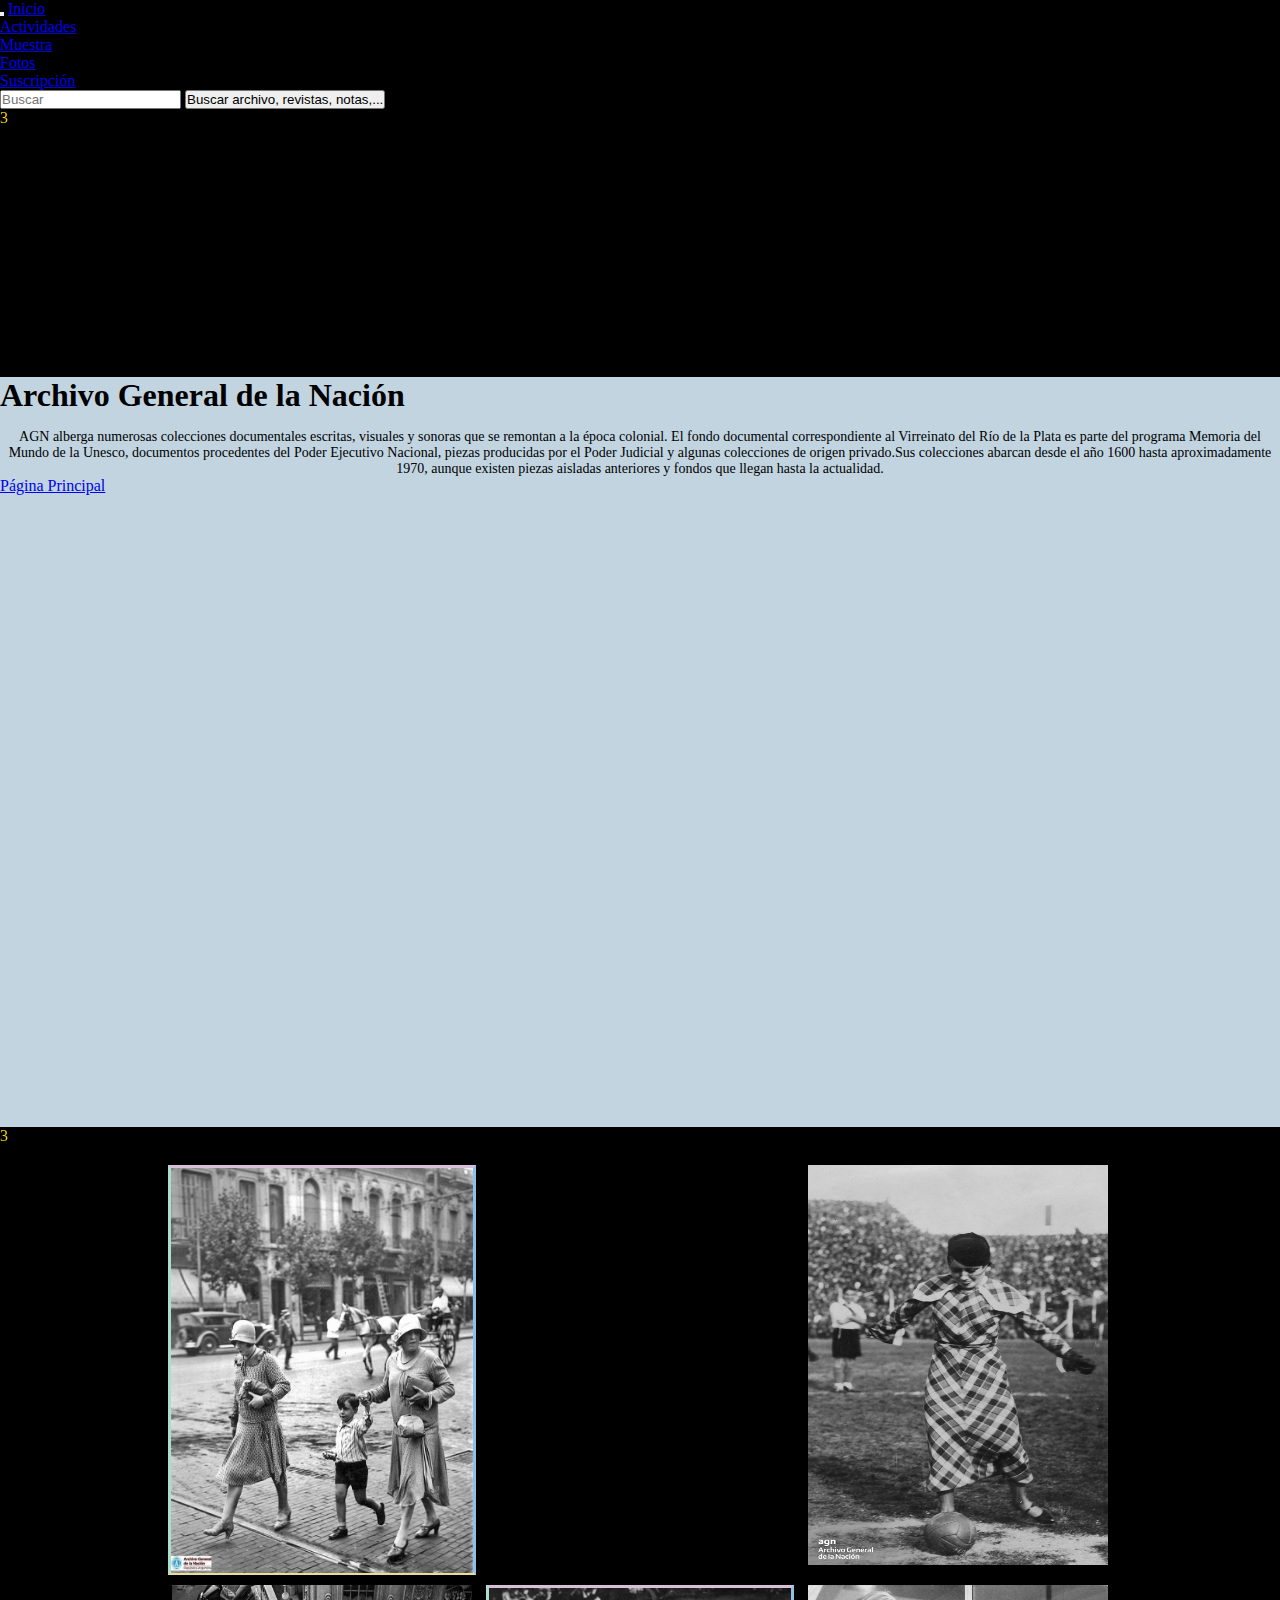
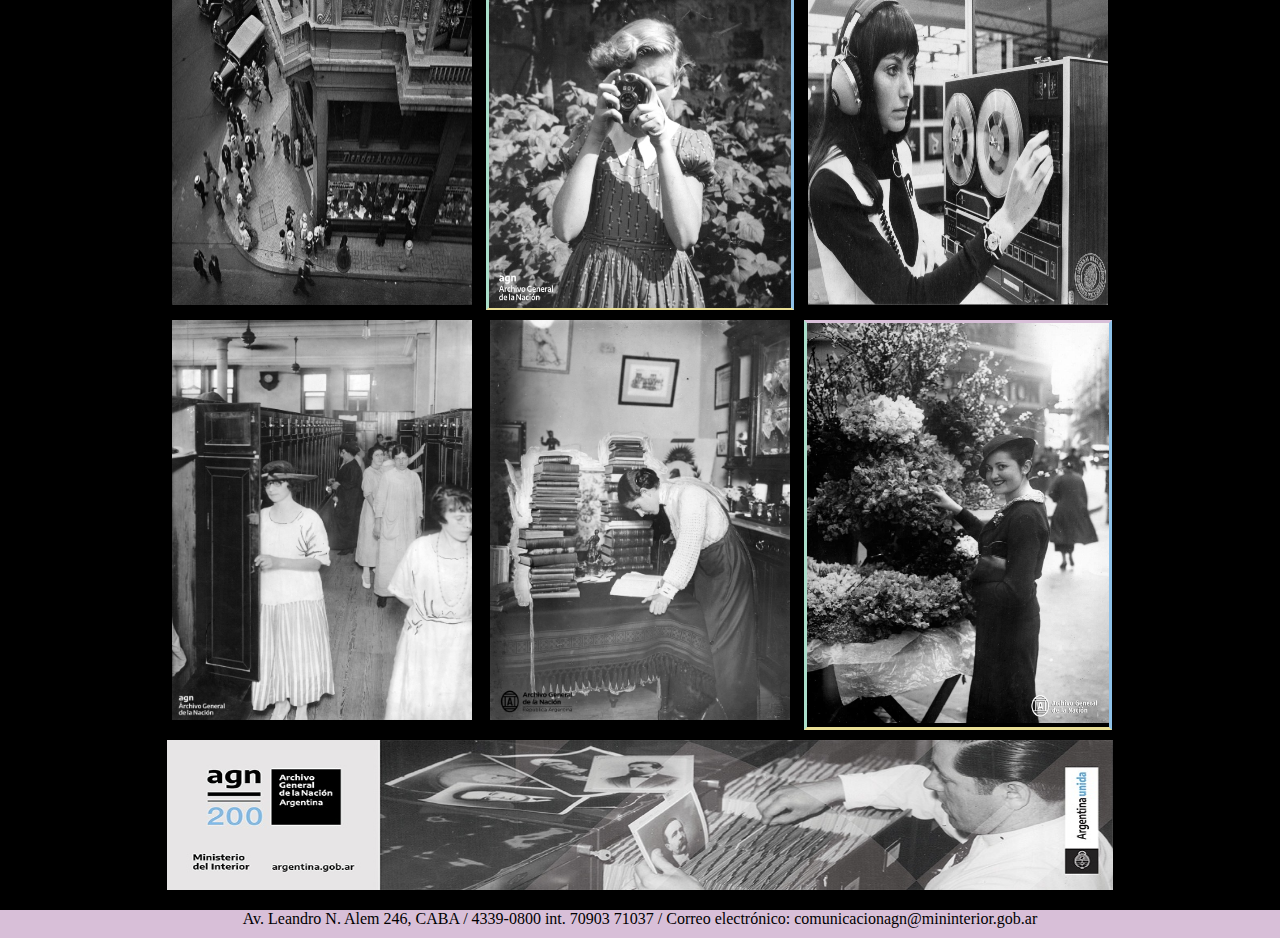
<file: index.html>
<!DOCTYPE html>
<html lang="en">

<head>
    <meta charset="UTF-8">
    <meta http-equiv="X-UA-Compatible" content="IE=edge">
    <meta name="viewport" content="width=device-width, initial-scale=1.0">
    <meta name="description"content="Listado de fondos y agrupamientos documentales del Archivo General de la Nación Argentina">
    <meta name="keywords" content="Fuentes,AGN,Archivo,Nación,investigación,Auditoría,Argentina,historia,institución">
    <title>Archivo General de la Nación</title>
    <link href="https://cdn.jsdelivr.net/npm/bootstrap@5.0.2/dist/css/bootstrap.min.css" rel="stylesheet" integrity="sha384-EVSTQN3/azprG1Anm3QDgpJLIm9Nao0Yz1ztcQTwFspd3yD65VohhpuuCOmLASjC" crossorigin="anonymous">
    <link rel="stylesheet" href="./estilos/kaila.css">
</head>

<body>
    <header>
    
        <nav class="navbar navbar-expand-lg navbar-light bg-light">
            <div class="container-fluid">
              <button class="navbar-toggler" type="button" data-bs-toggle="collapse" data-bs-target="#navbarTogglerDemo03" aria-controls="navbarTogglerDemo03" aria-expanded="false" aria-label="Toggle navigation">
                <span class="navbar-toggler-icon"></span>
              </button>
              <a class="navbar-brand" href="index.html">Inicio</a>
              <div class="collapse navbar-collapse" id="navbarTogglerDemo03">
                <ul class="navbar-nav me-auto mb-2 mb-lg-0">
                  <li class="nav-item">
                    <a class="nav-link active" aria-current="page" href="./secciones/actividades.html">Actividades</a>
                  </li>
                   <li class="nav-item">
                    <a class="nav-link active" aria-current="page" href="./secciones/muestra.html">Muestra</a>
                  </li>
                  <li class="nav-item">
                    <a class="nav-link active" aria-current="page" href="./secciones/galeria.html">Fotos</a>
                  </li>
                  <li class="nav-item">
                    <a class="nav-link active" aria-current="page" href="./secciones/formulario.html">Suscripción</a>
                  </li>
                </ul>
                <form class="d-flex">
                  <input class="form-control me-2" type="Buscar" placeholder="Buscar" aria-label="Buscar">
                  <button class="btn btn-outline-success" type="submit">Buscar archivo, revistas, notas,... </button>
                </form>
              </div>
            </div>
          </nav>
        <div class="text-gradient">3</div>
   </header>
<main class="main1" >
      <div class="card text-center introduccion">
        <div class="card-body">
          <h5 class="card-title">Archivo General de la Nación</h5>
          <p class="card-text contenido">AGN alberga numerosas colecciones documentales escritas, visuales y sonoras que se remontan a la época colonial. El fondo documental correspondiente al Virreinato del Río de la Plata es parte del programa Memoria del Mundo de la Unesco, documentos procedentes del Poder Ejecutivo Nacional, piezas producidas por el Poder Judicial y algunas colecciones de origen privado.Sus colecciones abarcan desde el año 1600 hasta aproximadamente 1970, aunque existen piezas aisladas anteriores y fondos que llegan hasta la actualidad. </p>
          <a href="https://www.argentina.gob.ar/interior/archivo-general-de-la-nacion" class="btn btn-secondary">Página Principal</a>
          
        </div>
      </div>
      <div class="text-gradient">3</div>
      <div class="contain">
        <div class="area1"><img width="302" height="405" src="./img/77faae461421ef1895e8b8076f1228e9.jpg" alt="paseo"></div>
        <div class="area2"><iframe width="300" height="400" src="https://www.youtube.com/embed/iHa_27hiwhU"title="EL ARCHIVO GENERAL DE LA NACIÓN - 200 HISTORIAS DESTACADAS - AGN + @Canal Encuentro" frameborder="0" allow="accelerometer; autoplay; clipboard-write; encrypted-media; gyroscope; picture-in-picture" allowfullscreen></iframe></div>
        <div class="area3"><img width="300" height="400" src="./img/fut.jpg" alt="futbol"></div>
        <div class="area4"><img width="300" height="320" src="./img/p.jpg" alt="terraza"></div>
        <div class="area5"><img width="302" height="320" src="./img/fotografa.jpg" alt="fotografa"></div>
        <div class="area6"><img width="300" height="320" src="./img/621ad8dabb479_900.jpg" alt="radio"></div>
        <div class="area7"><img width="300" height="400" src="./img/vestidor.jpg" alt="vestidor"></div>
        <div class="area8"><img width="300" height="400" src="./img/f.jpg" alt="lectura"></div>
        <div class="area9"><img width="302" height="400" src="./img/flores.jpg" alt="flores"></div>
        <div class="area10"><img class="aarea10" src="./img/banner.jpeg" alt="flores"></div>
     </div>
     </div>
        
    </main>
    <footer >
      <p>Av. Leandro N. Alem 246, CABA / 4339-0800 int. 70903 71037 / Correo electrónico: comunicacionagn@mininterior.gob.ar</p>
    </footer>
    <script src="https://cdn.jsdelivr.net/npm/bootstrap@5.0.2/dist/js/bootstrap.bundle.min.js" integrity="sha384-MrcW6ZMFYlzcLA8Nl+NtUVF0sA7MsXsP1UyJoMp4YLEuNSfAP+JcXn/tWtIaxVXM" crossorigin="anonymous"></script>
</body>
</html>
</file>
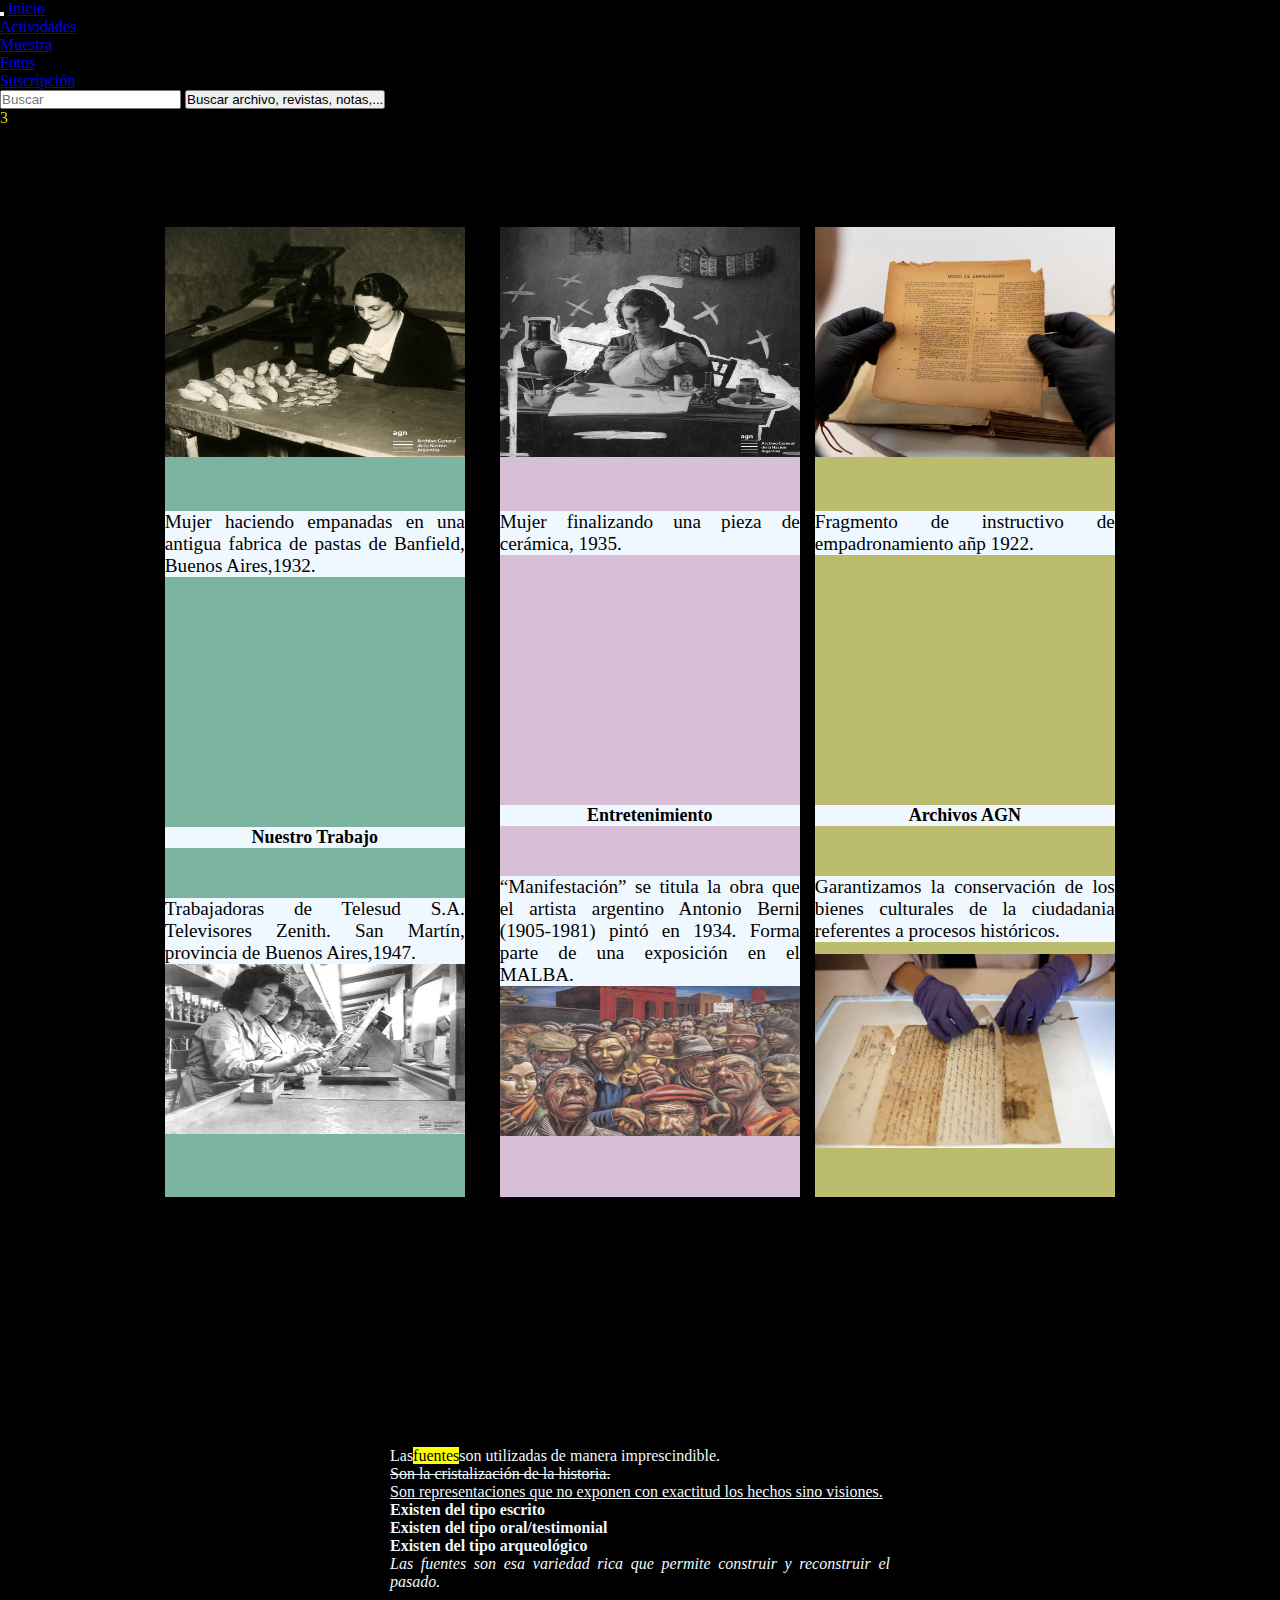
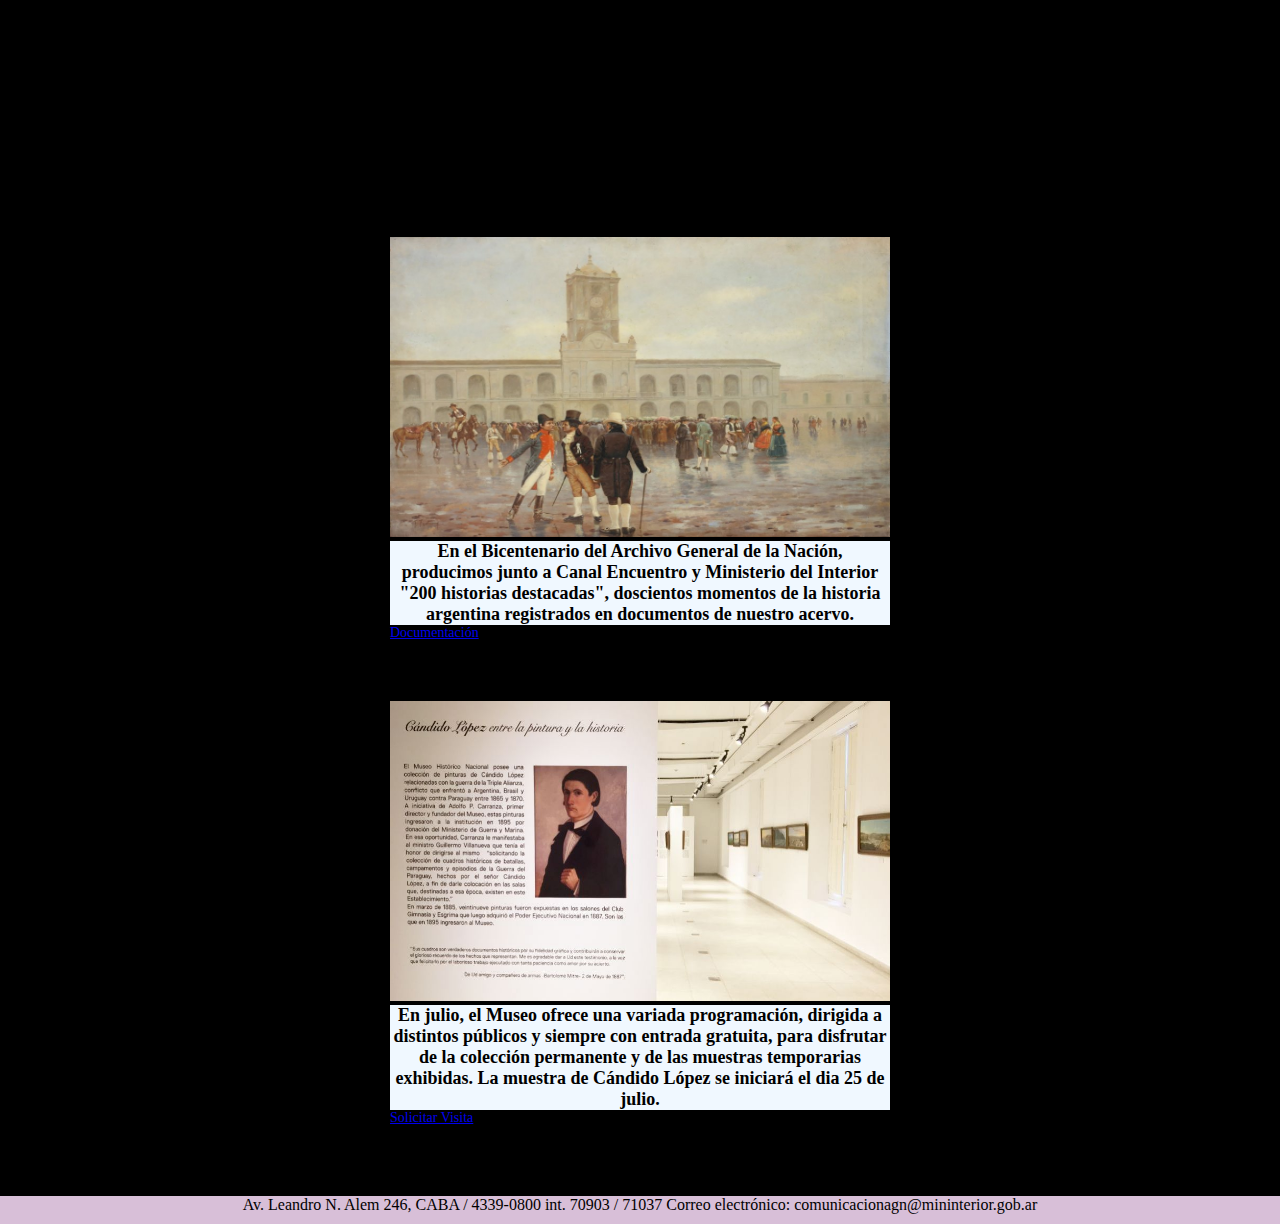
<file: secciones/actividades.html>
<!DOCTYPE html>
<html lang="en">

<head>
  <meta charset="UTF-8">
  <meta http-equiv="X-UA-Compatible" content="IE=edge">
  <meta name="viewport" content="width=device-width, initial-scale=1.0">
  <meta name="description" content="Listado de fondos y agrupamientos documentales del Archivo General de la Nación">
  <meta name="keywords" content="Fuentes,AGN,Archivo,Nación,investigación,Auditoría">
  <title>Historias en AGN</title>
  <link href="https://cdn.jsdelivr.net/npm/bootstrap@5.0.2/dist/css/bootstrap.min.css" rel="stylesheet"
    integrity="sha384-EVSTQN3/azprG1Anm3QDgpJLIm9Nao0Yz1ztcQTwFspd3yD65VohhpuuCOmLASjC" crossorigin="anonymous">
  <link rel="stylesheet" href="../estilos/kaila.css">
</head>

<body>
  <header>
    <nav class="navbar navbar-expand-lg navbar-light bg-light">
      <div class="container-fluid">
        <button class="navbar-toggler" type="button" data-bs-toggle="collapse" data-bs-target="#navbarTogglerDemo03"
          aria-controls="navbarTogglerDemo03" aria-expanded="false" aria-label="Toggle navigation">
          <span class="navbar-toggler-icon"></span>
        </button>
        <a class="navbar-brand" href="../index.html">Inicio</a>
        <div class="collapse navbar-collapse" id="navbarTogglerDemo03">
          <ul class="navbar-nav me-auto mb-2 mb-lg-0">
            <li class="nav-item">
              <a class="nav-link active" aria-current="page" href="actividades.html">Actividades</a>
            </li>
            <li class="nav-item">
              <a class="nav-link active" aria-current="page" href="muestra.html">Muestra</a>
            </li>
            <li class="nav-item">
              <a class="nav-link active" aria-current="page" href="galeria.html">Fotos</a>
            </li>
            <li class="nav-item">
              <a class="nav-link active" aria-current="page" href="formulario.html">Suscripción</a>
            </li>
          </ul>
          <form class="d-flex">
            <input class="form-control me-2" type="Buscar" placeholder="Buscar" aria-label="Buscar">
            <button class="btn btn-outline-success" type="submit">Buscar archivo, revistas, notas,... </button>
          </form>
        </div>
      </div>
    </nav>
    <div class="text-gradient">3</div>
  </header>
  <main>
    <div class="card text-center inicio">
    </div>

    <div id="cuadro">
      <div class="card1">
        <img class="foto1" src="../img/empanadas.jpg" alt="">
        <p class="card-text vision">Mujer haciendo empanadas en una antigua fabrica de pastas de Banfield, Buenos
          Aires,1932.</p>
        <h5 class="card-title letra ">Nuestro Trabajo</h5>
        <p class="card-text vision">Trabajadoras de Telesud S.A. Televisores Zenith. San Martín, provincia de Buenos
          Aires,1947.</p>
        <img class="foto2" src="../img/mujeres.png" class="card-img-top" alt="...">

      </div>
      <div class="card2">
        <img class="foto3" src="../img/ceramica.jpg" class="card-img-top" alt="...">
        <p class="card-text vision">Mujer finalizando una pieza de cerámica, 1935.</p>
        <h5 class="card-title letra">Entretenimiento</h5>
        <p class="card-text vision">“Manifestación” se titula la obra que el artista argentino Antonio Berni (1905-1981)
          pintó en 1934. Forma parte de una exposición en el MALBA. </p>
        <img class="foto4" src="../img/Berni-Manifestacion-023-1.jpg" alt="">
        <p class="card-text vision">
      </div>
      <div class="card3">
        <img class="foto5" src="../img/empadronar.jpg" class="card-img-top" alt="...">
        <p class="card-text vision">Fragmento de instructivo de empadronamiento añp 1922.</p>
        <h5 class="card-title letra">Archivos AGN</h5>
        <p class="card-text vision">Garantizamos la conservación de los bienes culturales de la ciudadania referentes a
          procesos históricos.</p>
        <img class="foto6" src="../img/fuentes-de-la-historia-tipos-e1619999059510-800x400.jpg" alt="">
      </div>
    </div>

    <div id="marco">
      <div class="media1">
        <p>Las<mark>fuentes</mark>son utilizadas de manera imprescindible.</p>
        <p><del>Son la cristalización de la historia.</del></p>
        <p><s></s></p>
        <p><u>Son representaciones que no exponen con exactitud los hechos sino visiones.</u></p>
        <p><strong>Existen del tipo escrito</strong></p>
        <p><strong>Existen del tipo oral/testimonial</strong></p>
        <p><strong>Existen del tipo arqueológico</strong></p>
        <p><em>Las fuentes son esa variedad rica que permite construir y reconstruir el pasado.</em></p>
      </div>
      <div class="media2">
        <div class="card">
          <img class="lado2" src="../img/mayo.jpg" alt="mayo">
          <div class="card-body">
            <p class="card-text letra">En el Bicentenario del Archivo General de la Nación, producimos junto a Canal
              Encuentro y Ministerio del Interior "200 historias destacadas", doscientos momentos de la historia
              argentina registrados en documentos de nuestro acervo.

            </p>
            <a href="https://www.argentina.gob.ar/interior/archivo-general-de-la-nacion/bicentenario/historiadasdestacadas"
              class="btn btn-success">Documentación</a>
          </div>
        </div>
      </div>
      <div class="media3">
        <div class="card"><img class="lado3" src="../img/5ffe0e6a555bc_950_534!.jpg" alt="">
          <div class="card-body">
            <p class="card-text letra">En julio, el Museo ofrece una variada programación, dirigida a distintos públicos
              y siempre con entrada gratuita, para disfrutar de la colección permanente y de las muestras temporarias
              exhibidas. La muestra de Cándido López se iniciará el dia 25 de julio. </p>
            <a href="https://ar.pinterest.com/delloviviana/c%C3%A1ndido-l%C3%B3pez-pintor-de-batallas/"
              class="btn btn-success">Solicitar Visita</a>
          </div>
        </div>
      </div>
    </div>

  </main>
  <footer>
    <p>Av. Leandro N. Alem 246, CABA / 4339-0800 int. 70903 / 71037 Correo electrónico:
      comunicacionagn@mininterior.gob.ar</p>
  </footer>
  <script src="https://cdn.jsdelivr.net/npm/bootstrap@5.0.2/dist/js/bootstrap.bundle.min.js"
    integrity="sha384-MrcW6ZMFYlzcLA8Nl+NtUVF0sA7MsXsP1UyJoMp4YLEuNSfAP+JcXn/tWtIaxVXM" crossorigin="anonymous">
  </script>
</body>

</html>
</file>
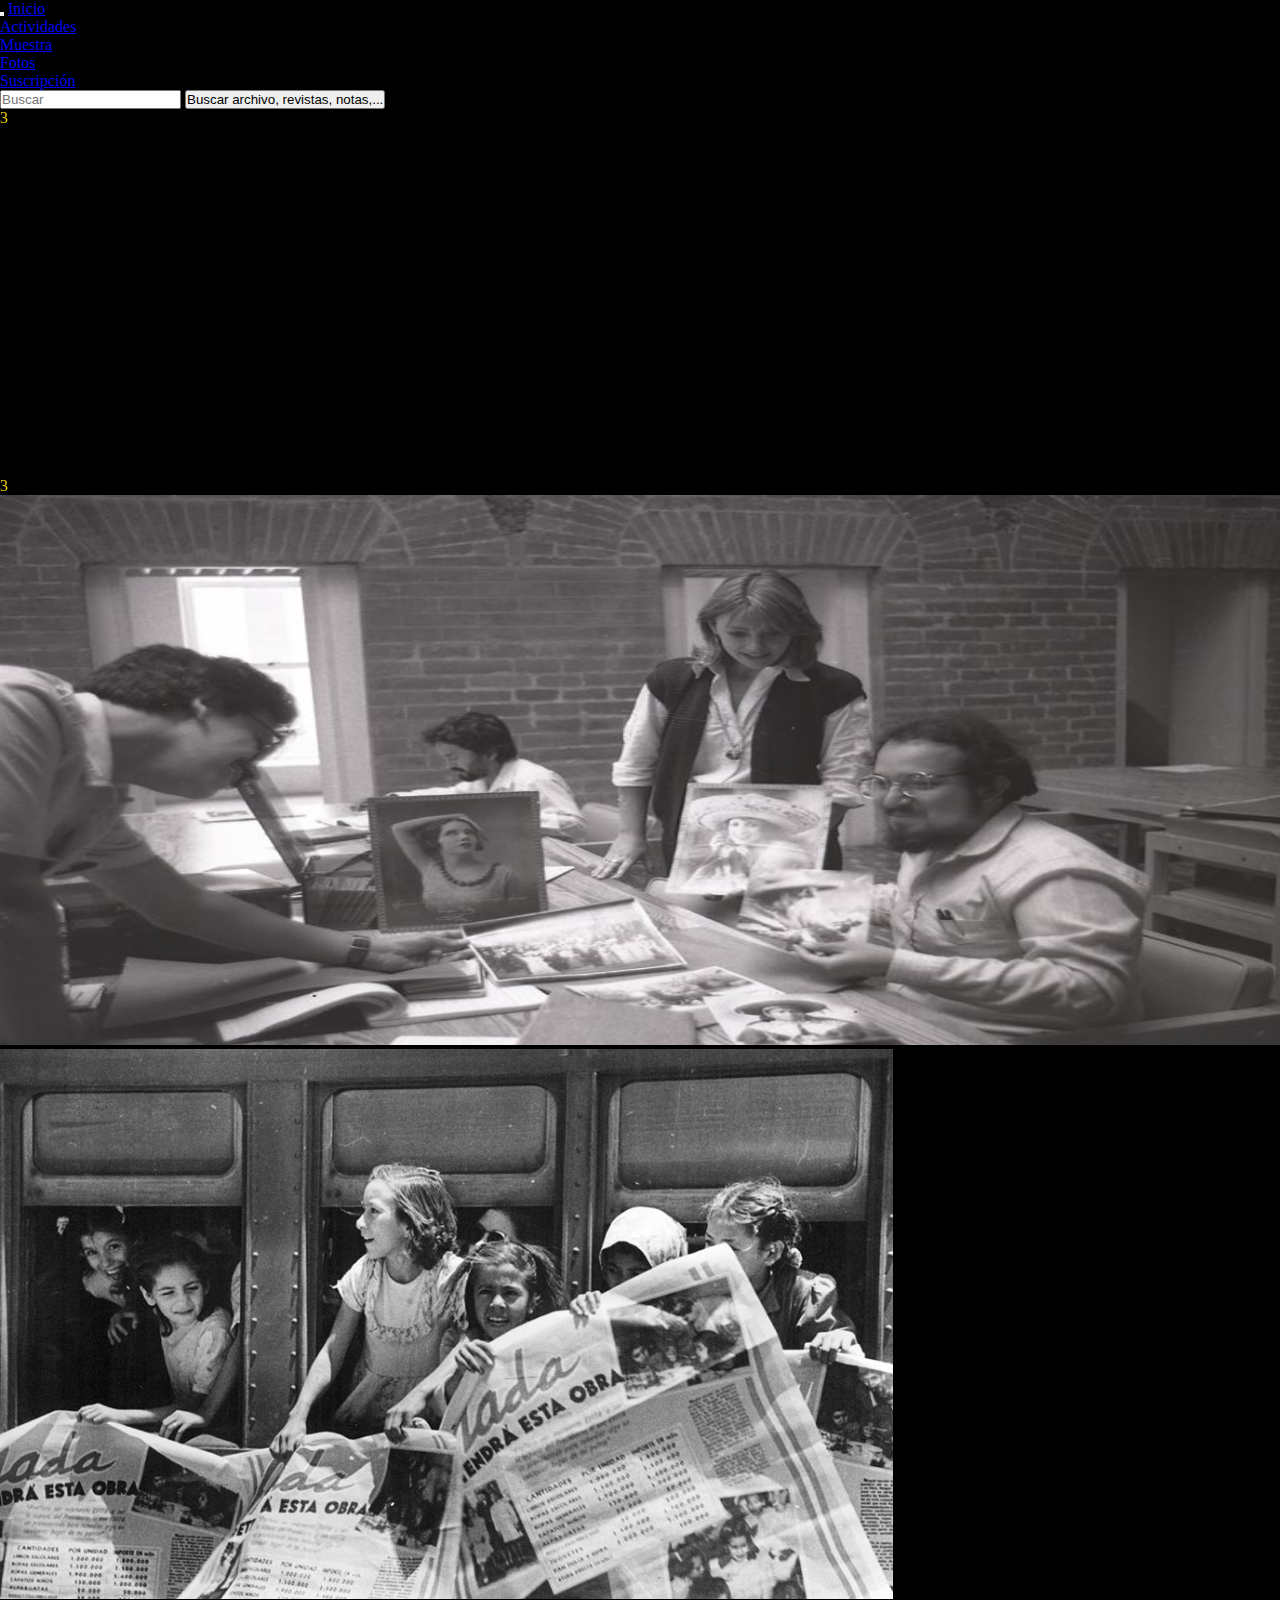
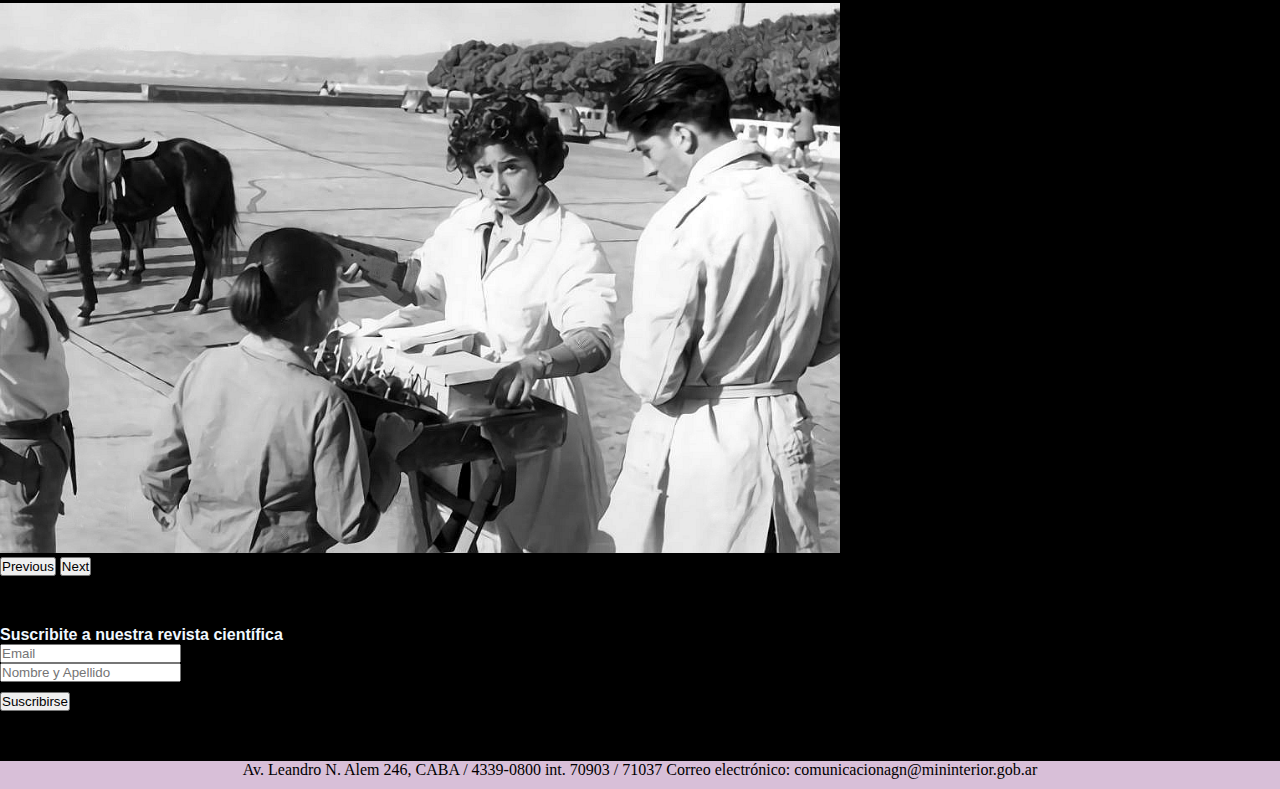
<file: secciones/formulario.html>
<!DOCTYPE html>
<html lang="en">

<head>
    <meta charset="UTF-8">
    <meta http-equiv="X-UA-Compatible" content="IE=edge">
    <meta name="viewport" content="width=device-width, initial-scale=1.0">
    <meta name="description" content="Listado de fondos y agrupamientos documentales del Archivo General de la Nación">
    <meta name="keywords" content="Fuentes,AGN,Archivo,Nación,investigación,Auditoría">
    <title>Formulario</title>
    <link href="https://cdn.jsdelivr.net/npm/bootstrap@5.0.2/dist/css/bootstrap.min.css" rel="stylesheet" integrity="sha384-EVSTQN3/azprG1Anm3QDgpJLIm9Nao0Yz1ztcQTwFspd3yD65VohhpuuCOmLASjC" crossorigin="anonymous">
    <link rel="stylesheet" href="../estilos/kaila.css">
</head>

<body>
    <header>
        
        <nav class="navbar navbar-expand-lg navbar-light bg-light">
          <div class="container-fluid">
            <button class="navbar-toggler" type="button" data-bs-toggle="collapse" data-bs-target="#navbarTogglerDemo03" aria-controls="navbarTogglerDemo03" aria-expanded="false" aria-label="Toggle navigation">
              <span class="navbar-toggler-icon"></span>
            </button>
            <a class="navbar-brand" href="../index.html">Inicio</a>
            <div class="collapse navbar-collapse" id="navbarTogglerDemo03">
              <ul class="navbar-nav me-auto mb-2 mb-lg-0">
                <li class="nav-item">
                  <a class="nav-link active" aria-current="page" href="actividades.html">Actividades</a>
                </li>
                <li class="nav-item">
                  <a class="nav-link active" aria-current="page" href="muestra.html">Muestra</a>
                </li>
                <li class="nav-item">
                  <a class="nav-link active" aria-current="page" href="galeria.html">Fotos</a>
                </li>
                <li class="nav-item">
                  <a class="nav-link active" aria-current="page" href="formulario.html">Suscripción</a>
                </li>
              </ul>
              <form class="d-flex">
                <input class="form-control me-2" type="Buscar" placeholder="Buscar" aria-label="Buscar">
                <button class="btn btn-outline-success" type="submit">Buscar archivo, revistas, notas,... </button>
              </form>
            </div>
          </div>
        </nav>
        <div class="text-gradient">3</div>
    </header>
     <main>
      <div class="card text-center fondo"></div>
      <div class="text-gradient">3</div>
      <div id="carouselExampleControls" class="carousel slide" data-bs-ride="carousel">
        <div class="carousel-inner">
          <div class="carousel-item active">
            <img height="550px" width="100%" src="../img/fuentes agn.jpg" class="d-block w-100" alt="...">
          </div>
          <div class="carousel-item">
            <img height="550px" src="../img/noticia.jpg" class="d-block w-100" alt="...">
          </div>
          <div class="carousel-item">
            <img height="550px"src="../img/vina-fin-1-norte.png" class="d-block w-100" alt="...">
          </div>
        </div>
        <button class="carousel-control-prev" type="button" data-bs-target="#carouselExampleControls" data-bs-slide="prev">
          <span class="carousel-control-prev-icon" aria-hidden="true"></span>
          <span class="visually-hidden">Previous</span>
        </button>
        <button class="carousel-control-next" type="button" data-bs-target="#carouselExampleControls" data-bs-slide="next">
          <span class="carousel-control-next-icon" aria-hidden="true"></span>
          <span class="visually-hidden">Next</span>
        </button>
      </div> 
      
      <div class="row espacio">
      <section>
      <h4 class="letra2">Suscribite a nuestra revista científica</h4>
      </section>
        <div class="col">
          <input type="text" class="form-control" placeholder="Email" aria-label="Email">
        </div>
        <div class="col">
          <input type="text" class="form-control" placeholder="Nombre y Apellido" aria-label="Nombre y Apellido">
        </div>
        <div class="col-12 boton">
          <button type="submit" class="btn btn-success">Suscribirse</button>
        </div>
      </div>


      
      

        
    </main>
    <footer>
      <p>Av. Leandro N. Alem 246, CABA / 4339-0800 int. 70903 / 71037 Correo electrónico: comunicacionagn@mininterior.gob.ar</p>
    </footer>
    <script src="https://cdn.jsdelivr.net/npm/bootstrap@5.0.2/dist/js/bootstrap.bundle.min.js" integrity="sha384-MrcW6ZMFYlzcLA8Nl+NtUVF0sA7MsXsP1UyJoMp4YLEuNSfAP+JcXn/tWtIaxVXM" crossorigin="anonymous"></script>
    </body>
    </html>
</file>
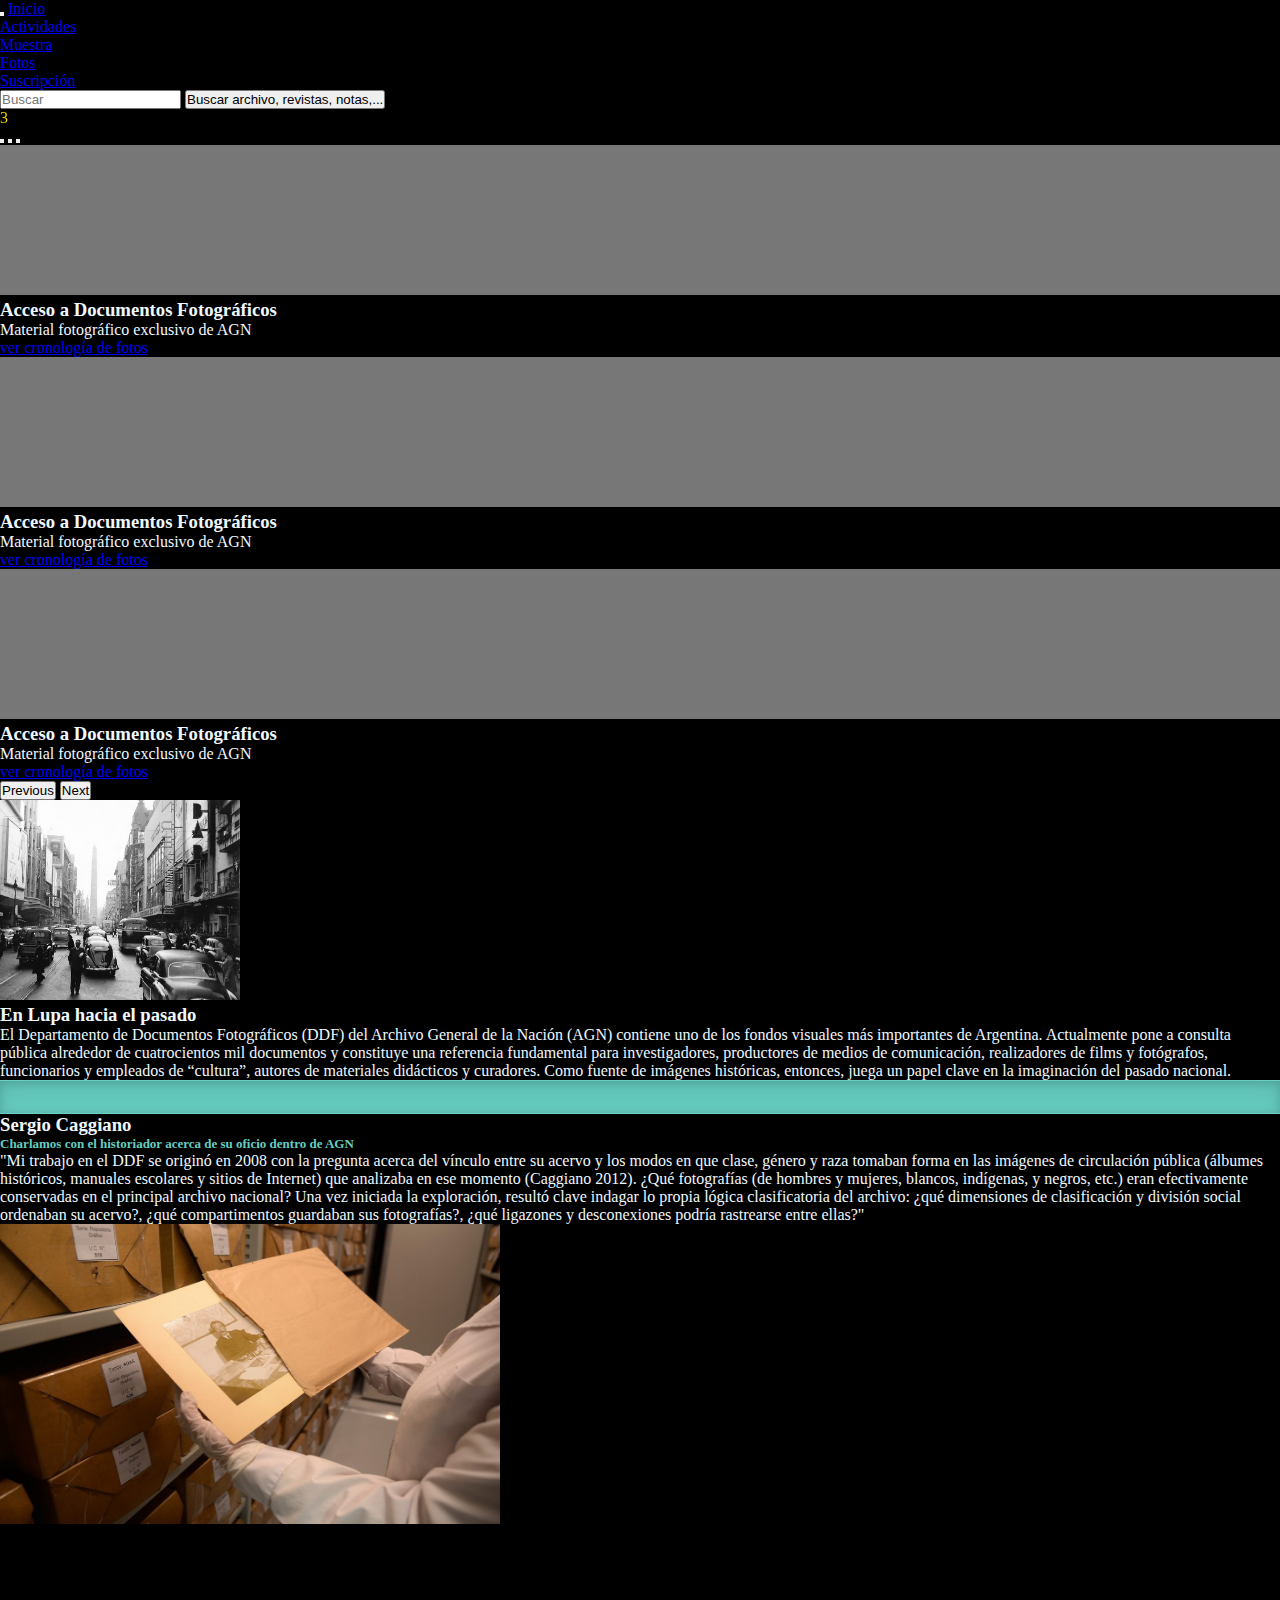
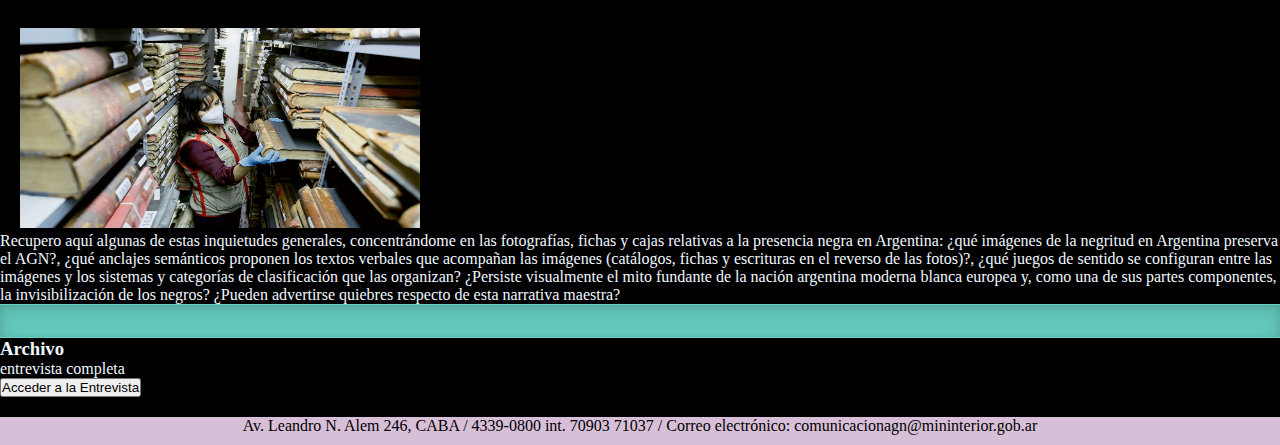
<file: secciones/galeria.html>
<!DOCTYPE html>
<html lang="en">

<head>
  <meta charset="UTF-8">
  <meta http-equiv="X-UA-Compatible" content="IE=edge">
  <meta name="viewport" content="width=device-width, initial-scale=1.0">
  <meta name="description" content="Listado de fondos y agrupamientos documentales del Archivo General de la Nación">
  <meta name="keywords" content="Fuentes,AGN,Archivo,Nación,investigación,Auditoría">
  <title>Informacion</title>
  <link href="https://cdn.jsdelivr.net/npm/bootstrap@5.0.2/dist/css/bootstrap.min.css" rel="stylesheet"
    integrity="sha384-EVSTQN3/azprG1Anm3QDgpJLIm9Nao0Yz1ztcQTwFspd3yD65VohhpuuCOmLASjC" crossorigin="anonymous">
  <link rel="stylesheet" href="../estilos/kaila.css">
</head>

<body>
  <header>
    <nav class="navbar navbar-expand-lg navbar-light bg-light">
      <div class="container-fluid">
        <button class="navbar-toggler" type="button" data-bs-toggle="collapse" data-bs-target="#navbarTogglerDemo03"
          aria-controls="navbarTogglerDemo03" aria-expanded="false" aria-label="Toggle navigation">
          <span class="navbar-toggler-icon"></span>
        </button>
        <a class="navbar-brand" href="../index.html">Inicio</a>
        <div class="collapse navbar-collapse" id="navbarTogglerDemo03">
          <ul class="navbar-nav me-auto mb-2 mb-lg-0">
            <li class="nav-item">
              <a class="nav-link active" aria-current="page" href="actividades.html">Actividades</a>
            </li>
            <li class="nav-item">
              <a class="nav-link active" aria-current="page" href="muestra.html">Muestra</a>
            </li>
            <li class="nav-item">
              <a class="nav-link active" aria-current="page" href="galeria.html">Fotos</a>
            </li>
            <li class="nav-item">
              <a class="nav-link active" aria-current="page" href="formulario.html">Suscripción</a>
            </li>
          </ul>
          <form class="d-flex">
            <input class="form-control me-2" type="Buscar" placeholder="Buscar" aria-label="Buscar">
            <button class="btn btn-outline-success" type="submit">Buscar archivo, revistas, notas,... </button>
          </form>
        </div>
      </div>
    </nav>
    <div class="text-gradient">3</div>
    <section>
    </section>
  </header>
  <main>
    <div id="myCarousel" class="carousel slide" data-bs-ride="carousel">
      <div class="carousel-indicators">
        <button type="button" data-bs-target="#myCarousel" data-bs-slide-to="0" class="active" aria-current="true"
          aria-label="Slide 1"></button>
        <button type="button" data-bs-target="#myCarousel" data-bs-slide-to="1" aria-label="Slide 2"></button>
        <button type="button" data-bs-target="#myCarousel" data-bs-slide-to="2" aria-label="Slide 3"></button>
      </div>
      <div class="carousel-inner">
        <div class="carousel-item active">
          <svg class="bd-placeholder-img" width="100%" height="100%" xmlns="http://www.w3.org/2000/svg"
            aria-hidden="true" preserveAspectRatio="xMidYMid slice" focusable="false">
            <rect width="100%" height="100%" fill="#777" /></svg>

          <div class="container">
            <div class="carousel-caption text-start paint">
              <h3>Acceso a Documentos Fotográficos</h3>
              <p>Material fotográfico exclusivo de AGN</p>
              <p><a class="btn btn-lg btn-dark" href="#">ver cronología de fotos</a></p>
            </div>
          </div>
        </div>
        <div class="carousel-item">
          <svg class="bd-placeholder-img" width="100%" height="100%" xmlns="http://www.w3.org/2000/svg"
            aria-hidden="true" preserveAspectRatio="xMidYMid slice" focusable="false">
            <rect width="100%" height="100%" fill="#777" /></svg>

          <div class="container">
            <div class="carousel-caption paint">
              <h3>Acceso a Documentos Fotográficos</h3>
              <p>Material fotográfico exclusivo de AGN</p>
              <p><a class="btn btn-lg btn-dark" href="#">ver cronología de fotos</a></p>
            </div>
          </div>
        </div>
        <div class="carousel-item">
          <svg class="bd-placeholder-img" width="100%" height="100%" xmlns="http://www.w3.org/2000/svg"
            aria-hidden="true" preserveAspectRatio="xMidYMid slice" focusable="false">
            <rect width="100%" height="100%" fill="#777" /></svg>

          <div class="container">
            <div class="carousel-caption text-end paint">
              <h3>Acceso a Documentos Fotográficos</h3>
              <p>Material fotográfico exclusivo de AGN</p>
              <p><a class="btn btn-lg btn-dark" href="#">ver cronología de fotos</a></p>
            </div>
          </div>
        </div>
      </div>
      <button class="carousel-control-prev" type="button" data-bs-target="#myCarousel" data-bs-slide="prev">
        <span class="carousel-control-prev-icon" aria-hidden="true"></span>
        <span class="visually-hidden">Previous</span>
      </button>
      <button class="carousel-control-next" type="button" data-bs-target="#myCarousel" data-bs-slide="next">
        <span class="carousel-control-next-icon" aria-hidden="true"></span>
        <span class="visually-hidden">Next</span>
      </button>
    </div>

<div class="px-4 py-5 my-5 text-center">
      <img class="d-block mx-auto mb-4" src="../img/DrPVCHQWoAEyXP3 (1).jpg" alt="imagen" width="240" height="200">
      <h3 class="display-5 fw-bold paint">En Lupa hacia el pasado</h3>
      <div class="col-lg-6 mx-auto paint">
        <p class="lead mb-4">El Departamento de Documentos Fotográficos (DDF) del Archivo General de la Nación (AGN)
          contiene uno de los fondos visuales más importantes de Argentina. Actualmente pone a consulta pública
          alrededor de cuatrocientos mil documentos y constituye una referencia fundamental para investigadores,
          productores de medios de comunicación, realizadores de films y fotógrafos, funcionarios y empleados de
          “cultura”, autores de materiales didácticos y curadores. Como fuente de imágenes históricas, entonces, juega
          un papel clave en la imaginación del pasado nacional.</p>
      </div>
    </div>

    <div class="b-example-divider"></div>

    <div class="px-4 pt-5 my-5 text-center border-bottom">
      <h3 class="display-4 fw-bold paint">Sergio Caggiano</h3>
      <section class="agregado">
        <p>Charlamos con el historiador acerca de su oficio dentro de AGN</p>
      </section>
      <div class="col-lg-6 mx-auto">
        <p class="lead mb-4 paint">"Mi trabajo en el DDF se originó en 2008 con la pregunta acerca del vínculo entre su
          acervo y los modos en que clase, género y raza tomaban forma en las imágenes de circulación pública (álbumes
          históricos, manuales escolares y sitios de Internet) que analizaba en ese momento (Caggiano 2012). ¿Qué
          fotografías (de hombres y mujeres, blancos, indígenas, y negros, etc.) eran efectivamente conservadas en el
          principal archivo nacional? Una vez iniciada la exploración, resultó clave indagar lo propia lógica
          clasificatoria del archivo: ¿qué dimensiones de clasificación y división social ordenaban su acervo?, ¿qué
          compartimentos guardaban sus fotografías?, ¿qué ligazones y desconexiones podría rastrearse entre ellas?"</p>
      </div>

      <div class="container px-5">
        <img class="archivo" src="../img/funr.jpg" class="img-fluid border rounded-3 shadow-lg mb-4" alt="fuente"
          loading="lazy">
      </div>

      <div class="container col-xxl-8 px-4 py-5">
        <div class="row flex-lg-row-reverse align-items-center g-5 py-5">
          <div class="col-10 col-sm-8 col-lg-6">
            <img class="wiw" src="../img/wiw.jpg" class="d-block mx-lg-auto img-fluid" alt="Bootstrap Themes"
              width="400" height="300" loading="lazy">
          </div>
          <div class="col-lg-6">
            <p class="lead paint">Recupero aquí algunas de estas inquietudes generales, concentrándome en las
              fotografías, fichas y cajas relativas a la presencia negra en Argentina: ¿qué imágenes de la negritud en
              Argentina preserva el AGN?, ¿qué anclajes semánticos proponen los textos verbales que acompañan las
              imágenes (catálogos, fichas y escrituras en el reverso de las fotos)?, ¿qué juegos de sentido se
              configuran entre las imágenes y los sistemas y categorías de clasificación que las organizan? ¿Persiste
              visualmente el mito fundante de la nación argentina moderna blanca europea y, como una de sus partes
              componentes, la invisibilización de los negros? ¿Pueden advertirse quiebres respecto de esta narrativa
              maestra?</p>
          </div>
        </div>
      </div>

      <div class="b-example-divider"></div>



      <div class="bg-dark text-secondary px-4 py-5 text-center">
        <div class="py-5">
          <h3 class="display-5 fw-bold text-white paint">Archivo</h3>
          <div class="col-lg-6 mx-auto">
            <p class="fs-5 mb-4 paint">entrevista completa</p>
            <div class="d-grid gap-2 d-sm-flex justify-content-sm-center">
              <button type="button" class="btn btn-outline-info btn-lg px-4 me-sm-3 fw-bold">Acceder a la
                Entrevista</button>
            </div>
          </div>
        </div>
      </div>


  </main>
  <footer>
    <p>Av. Leandro N. Alem 246, CABA / 4339-0800 int. 70903 71037 / Correo electrónico:
      comunicacionagn@mininterior.gob.ar</p>
  </footer>
  <script src="https://cdn.jsdelivr.net/npm/bootstrap@5.0.2/dist/js/bootstrap.bundle.min.js"
    integrity="sha384-MrcW6ZMFYlzcLA8Nl+NtUVF0sA7MsXsP1UyJoMp4YLEuNSfAP+JcXn/tWtIaxVXM" crossorigin="anonymous">
  </script>
</body>

</html>
</file>
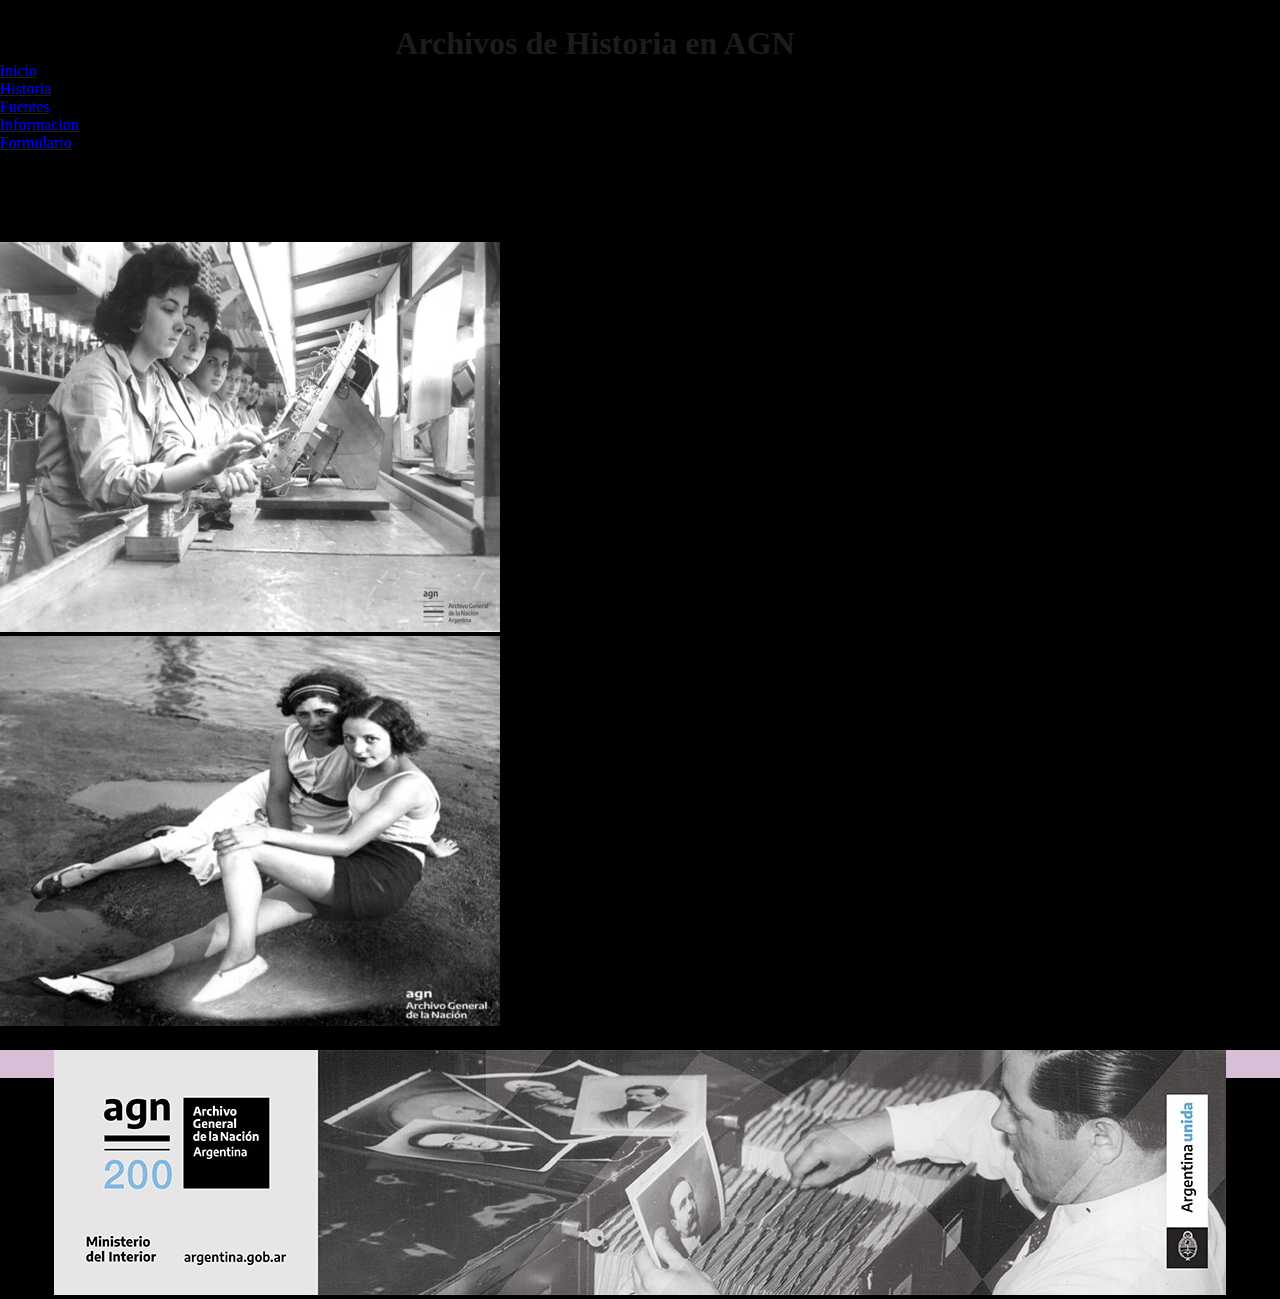
<file: secciones/informacion.html>
<!DOCTYPE html>
<html lang="en">

<head>
    <meta charset="UTF-8">
    <meta http-equiv="X-UA-Compatible" content="IE=edge">
    <meta name="viewport" content="width=device-width, initial-scale=1.0">
    <meta name="description" content="Listado de fondos y agrupamientos documentales del Archivo General de la Nación">
    <meta name="keywords" content="Fuentes,AGN,Archivo,Nación,investigación,Auditoría">
    <title>Informacion</title>
    <link rel="stylesheet" href="../estilos/kaila.css">
</head>

<body>
    <header>
        <h1>Archivos de Historia en AGN</h1>
        <nav>
            <ul>
                <li><a href="../index.html">Inicio</a></li>
                <li><a href="historia.html">Historia</a></li>
                <li><a href="fuentes.html">Fuentes</a></li>
                <li><a href="informacion.html">Informacion</a></li>
                <li><a href="formulario.html">Formulario</a></li>
            </ul>
        </nav>
    </header>
     <main>
          <div class="cuadro">
          <div class="elemento">
          <div class="titulo">
               <h2>Archivo 1</h2> 
        </div>
          <div class="descripcion">
                <p> Trabajadoras de Telesud S.A. Televisores Zenith. San Martín, provincia de Buenos Aires,1947.</p>
        </div>
        </div>
          <div class="elemento">
          <div class="titulo">
                <h2>Archivo 2</h2> 
        </div>
          <div class="descripcion">
                <p>Amigas charlando en el balneario municipal de Vicente López. Provincia de Buenos Aires, 1935.</p>
        </div>
        </div>
         <div class="elemento">
         <div class="descripcion">
                <img src="../img/mujeres.png" alt="">
        </div>
        </div>
         <div class="elemento">
         <div class="descripcion">
                <img src="../img/antigua.jpg" alt="">
        </div>
        </div>
        </div>
    </main>
    <footer>
        <div><img class="imagen" src="../img/banner.jpeg" alt=""></div>
    </footer>
    </body>
    </html>
</file>
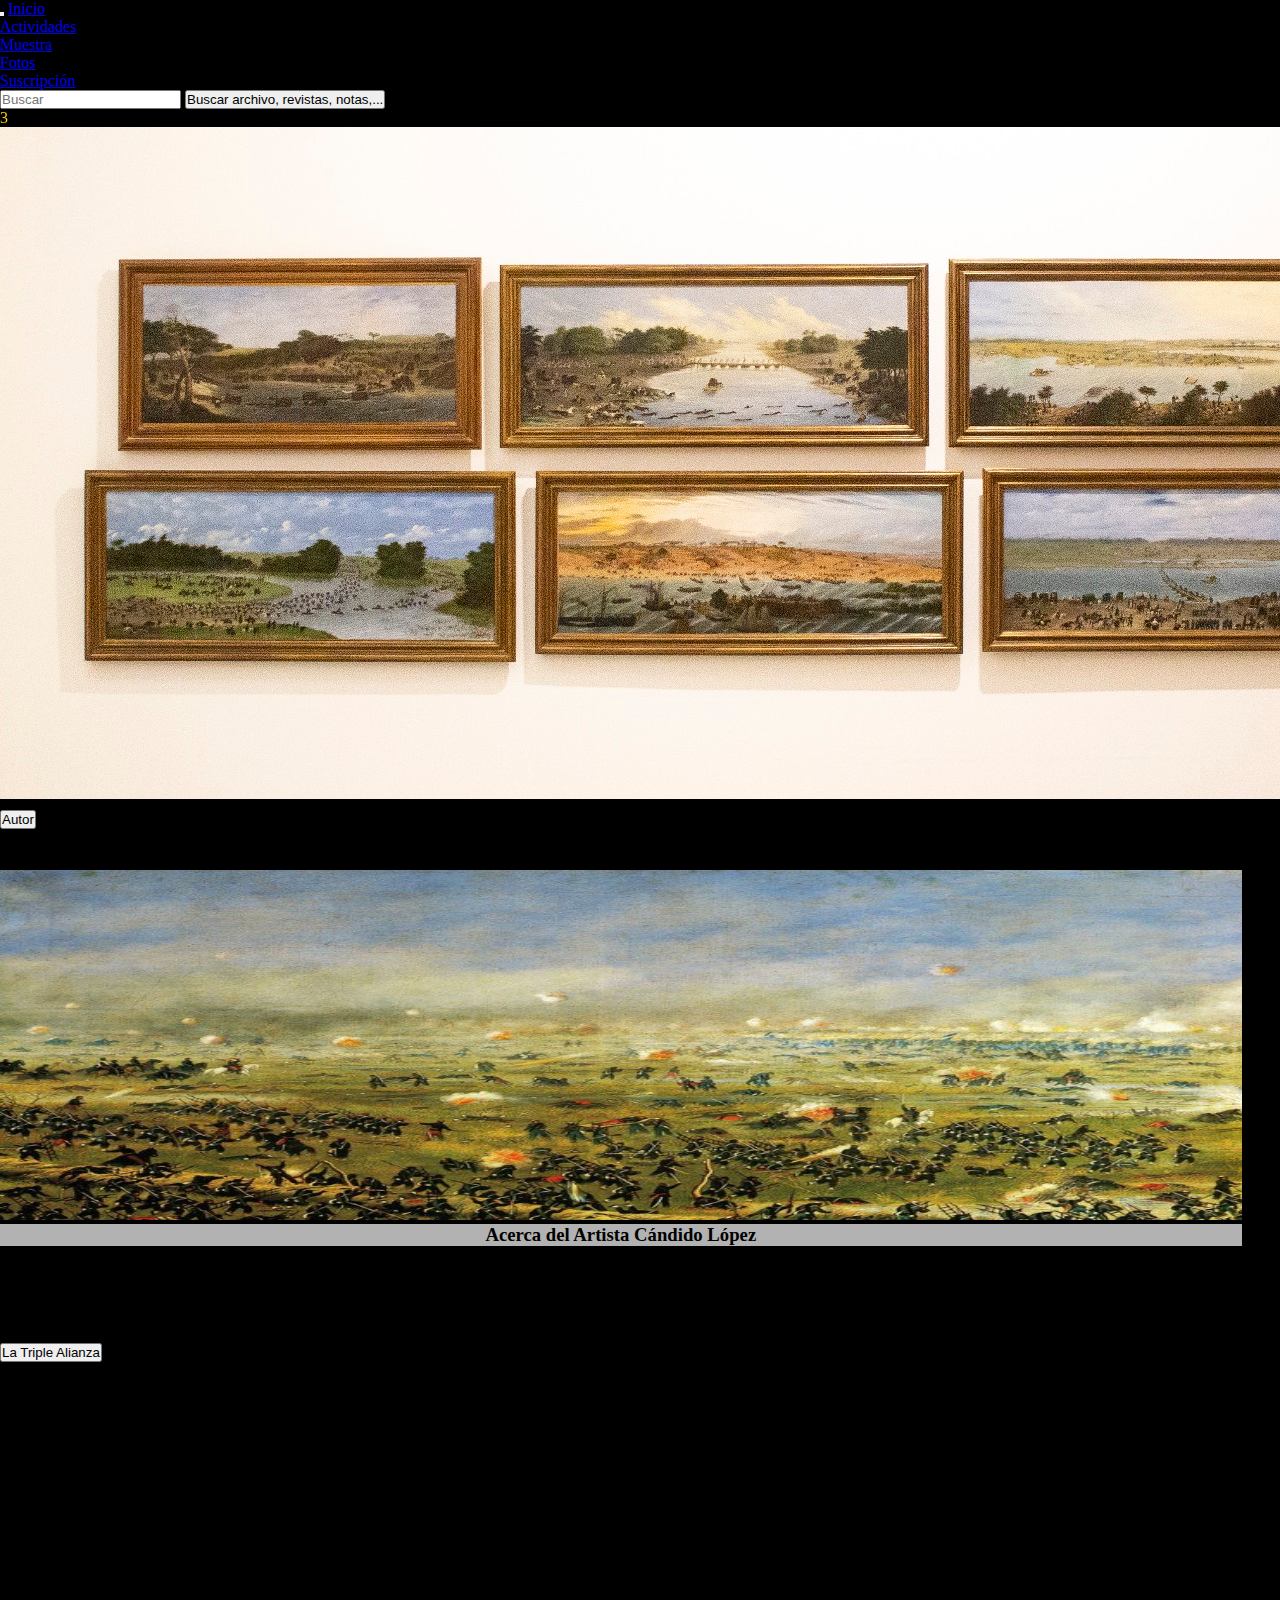
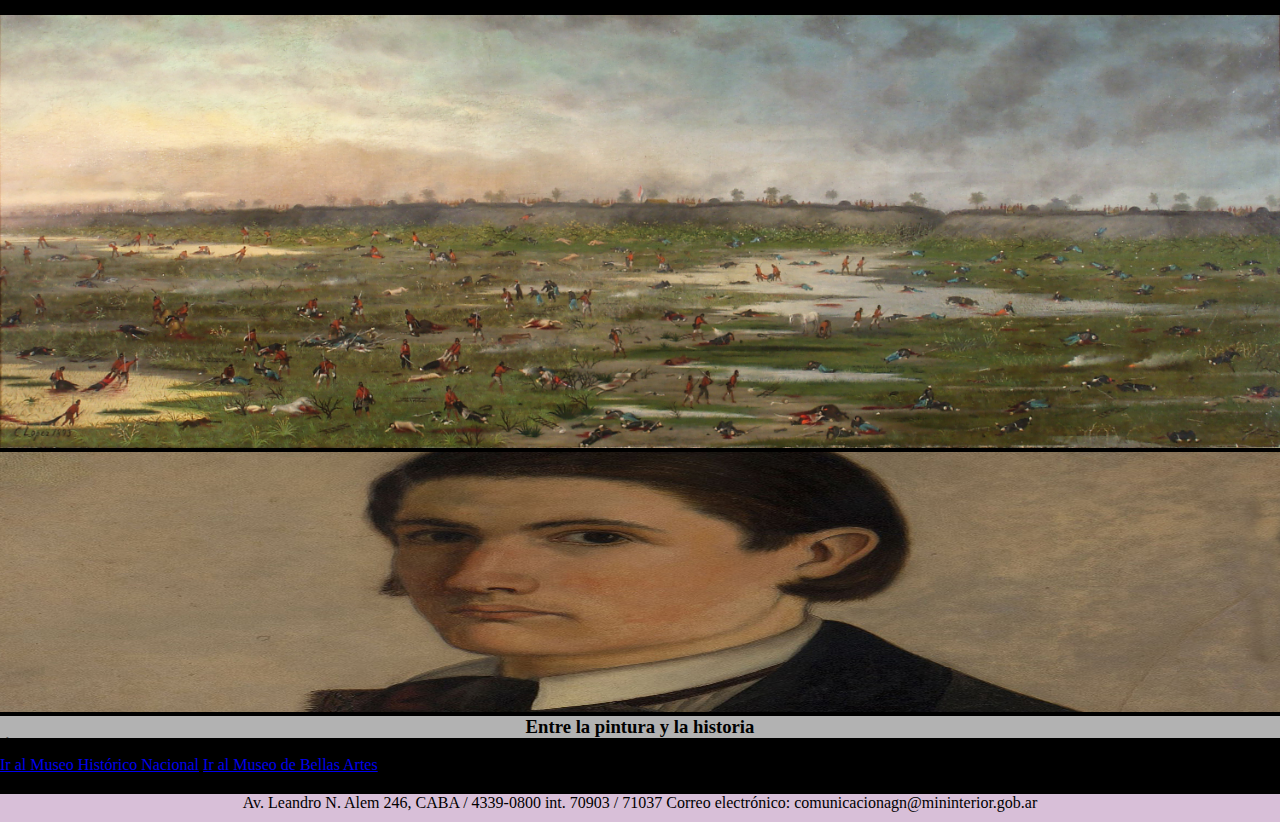
<file: secciones/muestra.html>
<!DOCTYPE html>
<html lang="en">

<head>
  <meta charset="UTF-8">
  <meta http-equiv="X-UA-Compatible" content="IE=edge">
  <meta name="viewport" content="width=device-width, initial-scale=1.0">
  <meta name="description" content="Listado de fondos y agrupamientos documentales del Archivo General de la Nación">
  <meta name="keywords" content="Fuentes,AGN,Archivo,Nación,investigación,Auditoría">
  <title>Fuentes de AGN</title>
  <link href="https://cdn.jsdelivr.net/npm/bootstrap@5.0.2/dist/css/bootstrap.min.css" rel="stylesheet"
    integrity="sha384-EVSTQN3/azprG1Anm3QDgpJLIm9Nao0Yz1ztcQTwFspd3yD65VohhpuuCOmLASjC" crossorigin="anonymous">
  <link rel="stylesheet" href="../estilos/kaila.css">
</head>

<body>
  <header>
    <nav class="navbar navbar-expand-lg navbar-light bg-light">
      <div class="container-fluid">
        <button class="navbar-toggler" type="button" data-bs-toggle="collapse" data-bs-target="#navbarTogglerDemo03"
          aria-controls="navbarTogglerDemo03" aria-expanded="false" aria-label="Toggle navigation">
          <span class="navbar-toggler-icon"></span>
        </button>
        <a class="navbar-brand" href="../index.html">Inicio</a>
        <div class="collapse navbar-collapse" id="navbarTogglerDemo03">
          <ul class="navbar-nav me-auto mb-2 mb-lg-0">
            <li class="nav-item">
              <a class="nav-link active" aria-current="page" href="actividades.html">Actividades</a>
            </li>
            <li class="nav-item">
              <a class="nav-link active" aria-current="page" href="muestra.html">Muestra</a>
            </li>
            <li class="nav-item">
              <a class="nav-link active" aria-current="page" href="galeria.html">Fotos</a>
            </li>
            <li class="nav-item">
              <a class="nav-link active" aria-current="page" href="formulario.html">Suscripción</a>
            </li>
          </ul>
          <form class="d-flex">
            <input class="form-control me-2" type="Buscar" placeholder="Buscar" aria-label="Buscar">
            <button class="btn btn-outline-success" type="submit">Buscar archivo, revistas, notas,... </button>
          </form>
        </div>
      </div>
    </nav>
    <div class="text-gradient">3</div>

  </header>
  <main>
    <img  src="../img/pinturas.jpg" class="img-fluid" alt="pintura">
    </section >
    <div class="accordion" id="accordionExample">
      <div class="accordion-item">
        <h2 class="accordion-header" id="headingOne">
          <button class="accordion-button" type="button" data-bs-toggle="collapse" data-bs-target="#collapseOne"
            aria-expanded="true" aria-controls="collapseOne">
            Autor
          </button>
        </h2>
        <div id="collapseOne" class="accordion-collapse collapse show" aria-labelledby="headingOne"
          data-bs-parent="#accordionExample">
          <div class="accordion-body">
            <strong>
              <div class="clearfix">
                <img class="fondo" src="../img/C{andido.jpg" class="col-md-6 float-md-end mb-3 ms-md-3" alt="...">

                <div>
                  <h3 class="titulo2">Acerca del Artista Cándido López </h3>
                  <p>
                    Con este material, nos acercaremos a la obra del artista argentino Cándido López (1840-1902). Su
                    historia de vida, su particular concepción del dibujo y la pintura en tiempos de guerra lo
                    convierten en un pintor que sobresale en el panorama de las artes de fines de siglo XIX en la
                    Argentina. Las obras presentes en la colección del Museo Nacional de Bellas Artes permiten abordar
                    los sucesos de la Guerra de la Triple Alianza (1865-1870) a través de las imágenes creadas por un
                    artista que participó de uno de los acontecimientos más dramáticos de la historia del país. Además
                    de quince pinturas, en el Bellas Artes se conservan tres libretas de apuntes en grafito, el libro de
                    gastos, y manuscritos con relatos y anotaciones de Cándido López.
                  </p>

                </div>
              </div>
            </strong>
          </div>
        </div>
      </div>
      <div class="accordion accordion-flush" id="accordionFlushExample">
        <div class="accordion-item">
          <h2 class="accordion-header" id="flush-headingOne">
            <button class="accordion-button collapsed" type="button" data-bs-toggle="collapse"
              data-bs-target="#flush-collapseOne" aria-expanded="false" aria-controls="flush-collapseOne">
              La Triple Alianza
            </button>
          </h2>
          <div id="flush-collapseOne" class="accordion-collapse collapse" aria-labelledby="flush-headingOne"
            data-bs-parent="#accordionFlushExample">
            <div class="accordion-body"><strong class="escritura">
                <p>Cándido López representó la guerra del Paraguay (1865-1870), en la que combatió hasta su herida en
                  Curupaytí, mediante una pintura analítico-descriptiva, derivada de la representación de batallas de la
                  cartografía militar europea. Un modo de representación que había tenido su desarrollo en el Río de la
                  Plata, alcanzando un punto sobresaliente en las pinturas de batallas conocidas como Victorias de
                  Urquiza (Palacio San José, Entre Ríos) pintadas por Juan Manuel Blanes en 1857. La no
                  profesionalización de López (fue fotógrafo, soldado, zapatero y trabajador rural) en tiempos de
                  “artistas” lo acerca aún más al pasado de la tradición regional, cuando el “arte” era también tarea de
                  artesanos, soldados, tipógrafos y calígrafos. Desde luego, López había adquirido una somera formación
                  pictórica en el Buenos Aires de la década de 1850 y no había logrado concretar su deseo de
                  perfeccionamiento, por ello la fotografía en pueblos de campaña fue una salida comercial a su no
                  inserción artística. Sin embargo, su decisión estilística no es resultado de su nivel de aprendizaje
                  sino de la aceptación de un modo de representación visual de la guerra, residual ya en los tiempos en
                  que produce su obra. La elección formal permite la lectura de la guerra de la Triple Alianza como el
                  último episodio de las guerras civiles y, a la vez, como el conflicto militar para la fijación de los
                  límites de los Estados-nación. De este modo, su pintura es el último lazo con la tradicional regional
                  y la primera que sirve funcionalmente al nacionalismo moderno. La idea de representar las vivencias de
                  la guerra tuvo su origen durante la campaña, como testimonia su libreta de bosquejos, pero son
                  factores externos, las crisis económicas de 1876 y 1890, los que parecen haber impulsado al artista a
                  completar la tarea con intensidad. La pintura fue su herramienta de reclamo, equiparable a la acción
                  pública de los veteranos, al pedido de los sueldos y pensiones; y por medio de ella logró incorporarse
                  al sistema clientelista del orden conservador luego de su resonante exposición de 1885 en el Club
                  Gimnasia y Esgrima, con el patrocinio del Centro Industrial Argentino (dos instituciones del
                  nacionalismo finisecular). Tanto la muestra individual como su adquisición completa por el Estado son
                  casos excepcionales en la historia del arte argentino del siglo XIX. López presentó en esta muestra 29
                  pinturas de un año exacto de la guerra: del 13 de agosto de 1865 al 13 de agosto de 1866.</p>
                <img class="imagenes" width="1100px" src="../img/7122.jpg" alt="">
              </strong>
            </div>
          </div>
        </div>
        <div class="row no-gutters bg-light position-relative">
          <div class="col-md-6 mb-md-0 p-md-4">
            <img class="fotografia" src="../img/l.jpg" class="w-100" alt="...">
          </div>
          <div class="col-md-6 position-static p-4 pl-md-0">
            <h3 class="mt-0 titulo2">Entre la pintura y la historia</h3>
            <p>Últimos días de la exposición temporaria "Cándido López, entre la pintura y la historia" que concluirá el
              próximo domingo 4 de junio.</p>
            <a href="https://museohistoriconacional.cultura.gob.ar/exhibicion/candido-lopez-entre-la-pintura-y-la-historia/"
              class="stretched-link">Ir al Museo Histórico Nacional</a>
            <a href="https://www.bellasartes.gob.ar/coleccion/obra/7122/" class="stretched-link">Ir al Museo de Bellas
              Artes</a>
          </div>
        </div>

  </main>
  <footer>
    <p>Av. Leandro N. Alem 246, CABA / 4339-0800 int. 70903 / 71037 Correo electrónico:
      comunicacionagn@mininterior.gob.ar</p>
  </footer>
  <script src="https://cdn.jsdelivr.net/npm/bootstrap@5.0.2/dist/js/bootstrap.bundle.min.js"
    integrity="sha384-MrcW6ZMFYlzcLA8Nl+NtUVF0sA7MsXsP1UyJoMp4YLEuNSfAP+JcXn/tWtIaxVXM" crossorigin="anonymous">
  </script>
</body>
</html>
</file>
<file: estilos/kaila.css>
@charset "UTF-8";
* {
  padding: 0;
  margin: 0;
}

/*index */
.contain {
  margin-top: 20px;
  display: grid;
  grid-gap: 10px;
  grid-template-columns: 1fr;
  -ms-grid-rows: 1fr 1fr 1fr 150px;
  grid-template-areas: "area1"
 "area2"  
 "area3"    
 "area4"      
 "area5"      
 "area6"      
 "area7"      
 "area8"     
 "area9"      
 "area10";
}

.letra {
  font-weight: bold;
  background-color: aliceblue;
  text-align: justify;
}

.area1 {
  grid-area: area1;
  justify-self: center;
}

.area2 {
  grid-area: area2;
  margin-top: 20px;
  justify-self: center;
}

.area3 {
  grid-area: area3;
  justify-self: center;
}

.area4 {
  grid-area: area4;
  justify-self: center;
}

.area5 {
  grid-area: area5;
  justify-self: center;
}

.area6 {
  grid-area: area6;
  justify-self: center;
}

.area7 {
  grid-area: area7;
  justify-self: center;
}

.area8 {
  grid-area: area8;
  justify-self: center;
}

.area9 {
  grid-area: area9;
  justify-self: center;
}

.area10 {
  grid-area: area10;
  justify-self: center;
}

.aarea10 {
  width: 300px;
  height: 90px;
}

.introduccion {
  height: 750px;
  background-color: rgba(212, 233, 246, 0.911);
}

/*Actividades */
.letra2{
  color: aliceblue;
  font-family:'Trebuchet MS', 'Lucida Sans Unicode', 'Lucida Grande', 'Lucida Sans', Arial, sans-serif;
  }
#cuadro {
  display: grid;
  grid-gap: 55px;
  grid-template-columns: 900px;
  grid-template-rows: auto 800px auto;
  grid-template-areas: "card1" 
 "card2" 
 "card3";
  justify-content: center;
  font-family: Cambria, Cochin, Georgia, Times, 'Times New Roman', serif;
}

.card1 {
  grid-area: card1;
  background-color: #7bb4a0;
  margin-left: 200px;
  margin-right: 200px;
}

.card2 {
  grid-area: card2;
  background-color: thistle;
  margin-left: 200px;
  margin-right: 200px;
}

.card3 {
  grid-area: card3;
  background-color: #e4e487d2;
  margin-left: 200px;
  margin-right: 200px;
  margin-top: 350px;
}

#marco {
  margin-top: 80px;
  display: grid;
  grid-template-rows: 380px;
  grid-template-areas: "media1"
 "media2" 
 "media3";
  justify-content: center;
  font-family: Cambria, Cochin, Georgia, Times, 'Times New Roman', serif;
}

.media1 {
  grid-area: media1;
  color: aliceblue;
  background-image: url(https://images.unsplash.com/photo-1626693547273-547ae1803110?ixlib=rb-1.2.1&ixid=MnwxMjA3fDB8MHxwaG90by1wYWdlfHx8fGVufDB8fHx8&auto=format&fit=crop&w=1000&q=80);
  text-align: justify;
  margin-right: 250px;
  margin-left: 250px;
  margin-bottom: 50px;
}

.media2 {
  grid-area: media2;
  display: flex;
  font-size: 14px;
  margin-right: 250px;
  margin-left: 250px;
  margin-bottom: 50px;
}

.media3 {
  grid-area: media3;
  font-size: 14px;
  margin-right: 250px;
  margin-left: 250px;
  margin-bottom: 50px;
}

.foto1 {
  width: 500px;
  height: 300px;
}

.letra {
  font-size: large;
  text-align: center;
}

.vision {
  text-align: center;
  margin-top: 50px;
  font-size: larger;
  background-color: azure;
}

.foto2 {
  height: 200px;
  width: 500px;
}

.foto3 {
  height: 340px;
  width: 500px;
}

.foto4 {
  height: 362px;
  width: 500px;
}

.foto5 {
  height: 340px;
  width: 500px;
}

.foto6 {
  height: 220px;
  width: 500px;
}

.lado2 {
  width: 510px;
  height: 300px;
}

.lado3 {
  width: 510px;
  height: 300px;
}


.espacio{
margin-bottom: 50px;
}
/*Muestra*/
.clearfix {
  margin-top: 40px;
  text-align: justify;
  font-family: Cambria, Cochin, Georgia, Times, 'Times New Roman', serif;
  font-size: 16px;
  width: 97%;
  align-items: center;
}

.fondo {
  width: 100%;
  align-items: center;
  justify-content: center;
}

.titulo2 {
  text-align: center;
  background-color: rgba(203, 203, 203, 0.876);
}

.escritura {
  text-align: justify;
  font-family: Cambria, Cochin, Georgia, Times, 'Times New Roman', serif;
}

.imagenes {
  align-items: center;
}

.fotografia {
  width: 100%;
  height: 260px;
}

.fondo {
  height: 350px;
  background-image: url(https://scontent.faep9-3.fna.fbcdn.net/v/t1.6435-9/107138557_4396050987086750_4585041114675061587_n.jpg?_nc_cat=105&ccb=1-7&_nc_sid=730e14&_nc_eui2=AeHBIoyc2DXlhs1nhOASF9y5u9vzv3l3oyC72_O_eXejIC3oz9TeuMDUU4qW7mxgk0p6BM7wkm1HhDepKRTZF1LJ&_nc_ohc=4KzfIrvZvHYAX_Mg1XN&_nc_ht=scontent.faep9-3.fna&oh=00_AT-nYsfVpmlYsQu38gfxxRoQF5J2NnWs6lCVTqO6tEpU_A&oe=62FC9671);
}

/*Galeria*/
.paint {
  color: aliceblue;
  font-family: Cambria, Cochin, Georgia, Times, 'Times New Roman', serif;
}

.archivo {
  margin-bottom: 100px;
  width: 700px;
  height: 300px;
}

.b-example-divider {
  height: 2rem;
  background-color: #66cdc1;
  border: solid rgba(121, 238, 215, 0.15);
  border-width: 1px 0;
  box-shadow: inset 0 0.5em 1.5em rgba(0, 0, 0, 0.1), inset 0 0.125em 0.5em rgba(0, 0, 0, 0.15);
  color: aliceblue;
}

.agregado {
  color: #66cdc1;
  font-size: small;
  font-family: serif;
  font-weight: bold;
}

.archivo {
  margin-bottom: 100px;
  width: 500px;
  height: 300px;
}

.imagenes {
  width: 100%;
}

.wiw {
  width: 400px;
  height: 200px;
  align-items: center;
  justify-content: center;
  margin-right: 80px;
  margin-left: 20px;
}

/*Suscripcion*/
.espacio {
  margin-top: 50px;
}

.boton {
  margin-top: 10px;
}

.text-gradient {
  color: transparent;
  background-image: linear-gradient(to left, #FFD700, #7B68EE, #3498db, #2ecc71, #FFD700);
  background-clip: text;
  animation: color 3s linear infinite;
  background-size: 300%;
}

@keyframes color {
  from {
    background-position: 0% 50%;
  }
  to {
    background-position: 100% 50%;
  }
}

footer {
  background-color: thistle;
  height: 28px;
  margin-top: 20px;
  text-align: center;
  font-family: Cambria, Cochin, Georgia, Times, 'Times New Roman', serif;
}

h1 {
  font-family: Cambria, Cochin, Georgia, Times, 'Times New Roman', serif;
  margin-top: 25px;
  text-align: center;
  color: rgba(56, 54, 54, 0.541);
  margin-right: 90px;
}

h5 {
  margin-top: 250px;
  font-size: xx-large;
}


body {
  background-color: black;
}

@media (min-width: 992px) {
  /*index */
  .contain {
    margin-top: 20px;
    display: grid;
    grid-gap: 10px;
    grid-template-columns: 308px 308px 308px;
    grid-template-rows: 410px 325px 1fr 150px;
    margin-right: 400px;
    grid-template-areas: "area1 area2 area3"
 "area4 area5 area6"
 "area7 area8 area9"
 "area10 area10 area10";
    width: 100%;
    justify-content: center;
  }
  .area1 {
    grid-area: area1;
    border-color: thistle #8ec1e8 #e9de95 #aadfcb;
    border-width: 3px;
    border-style: solid;
  }
  .area5 {
    grid-area: area5;
    border-color: thistle #8ec1e8 #e9de95 #aadfcb;
    border-width: 3px;
    border-style: solid;
  }
  .area9 {
    grid-area: area9;
    border-color: thistle #8ec1e8 #e9de95 #aadfcb;
    border-width: 3px;
    border-style: solid;
  }
  .aarea10 {
    width: 946px;
    height: 150px;
  }
  .vision {
    text-align: justify;
    background-color: aliceblue;
  }
  .contenido {
    text-align: center;
    font-size: 14px;
    margin-top: 15px;
    font-family: serif;
  }
  /*actividades*/

  #cuadro {
    display: grid;
    grid-gap: 55px;
    grid-template-columns: 280px 260px auto;
    grid-template-rows: 1070px;
    grid-template-areas: "card1 card2 card3";
    width: 97%;
    margin-bottom: 250px;
    margin-left: 69px;
  }
  .tamaño {
    margin-top: 22px;
  }
  .card1 {
    grid-area: card1;
    background-color: #7bb4a0;
    width: 300px;
    margin-top: 100px;
  }
  .card2 {
    grid-area: card2;
    background-color: thistle;
    width: 300px;
    margin-top: 100px;
  }
  .card3 {
    grid-area: card3;
    background-color: #e4e487d2;
    width: 300px;
    margin-right: 300px;
    margin-top: 100px;
  }
  .foto1 {
    width: 300px;
    height: 230px;
  }
  .foto2 {
    width: 300px;
    height: 170px;
    
  }
  .foto3 {
    width: 300px;
    height: 230px;
  }
  .foto4 {
    width: 300px;
    height: 150px;
  }
  .foto5 {
    width: 300px;
    height: 230px;
  }
  .foto6 {
    width: 300px;
    height: 194px;
    margin-top: 12px;
  }
  #marco {
    margin-top: 80px;
    display: grid;
    grid-gap: 10px;
    grid-template-columns: 1000px;
    grid-template-rows: 380px;
    grid-template-areas: "media1" "media2" "media3";
    justify-content: center;
    font-family: Cambria, Cochin, Georgia, Times, 'Times New Roman', serif;
  }
  .media1 {
    grid-area: media1;
    color: aliceblue;
    background-image: url(https://images.unsplash.com/photo-1626693547273-547ae1803110?ixlib=rb-1.2.1&ixid=MnwxMjA3fDB8MHxwaG90by1wYWdlfHx8fGVufDB8fHx8&auto=format&fit=crop&w=1000&q=80);
    text-align: justify;
  }
  .media2 {
    grid-area: media2;
    display: flex;
    font-size: 14px;
  }
  .media3 {
    grid-area: media3;
    font-size: 14px;
  }
  .lado2 {
    width: 500px;
    height: 300px;
  }
  .lado3 {
    width: 500px;
    height: 300px;
  }
  /*Muestra*/
  .fondo {
    width: 100%;
    height: 350px;
    background-image: url(https://scontent.faep9-3.fna.fbcdn.net/v/t1.6435-9/107138557_4396050987086750_4585041114675061587_n.jpg?_nc_cat=105&ccb=1-7&_nc_sid=730e14&_nc_eui2=AeHBIoyc2DXlhs1nhOASF9y5u9vzv3l3oyC72_O_eXejIC3oz9TeuMDUU4qW7mxgk0p6BM7wkm1HhDepKRTZF1LJ&_nc_ohc=4KzfIrvZvHYAX_Mg1XN&_nc_ht=scontent.faep9-3.fna&oh=00_AT-nYsfVpmlYsQu38gfxxRoQF5J2NnWs6lCVTqO6tEpU_A&oe=62FC9671);
  }
}
/*# sourceMappingURL=kaila.css.map */
</file>
